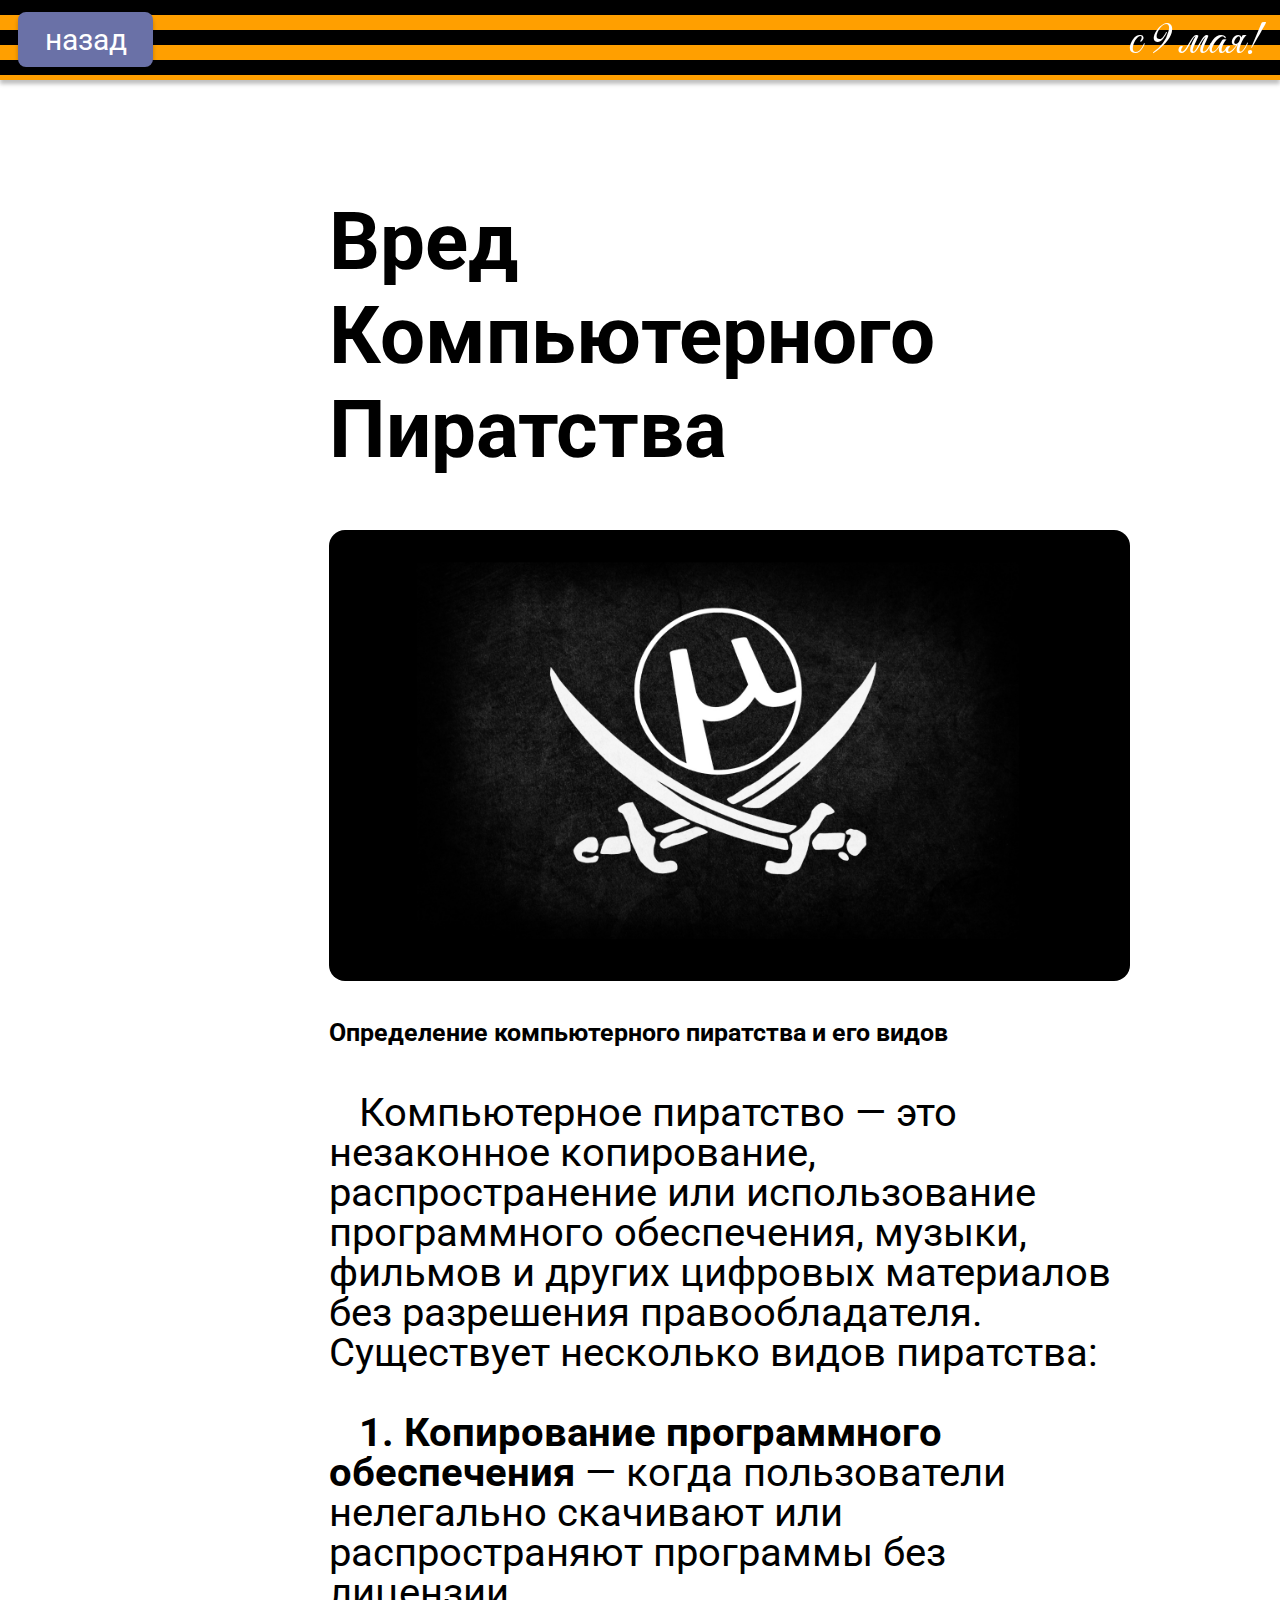
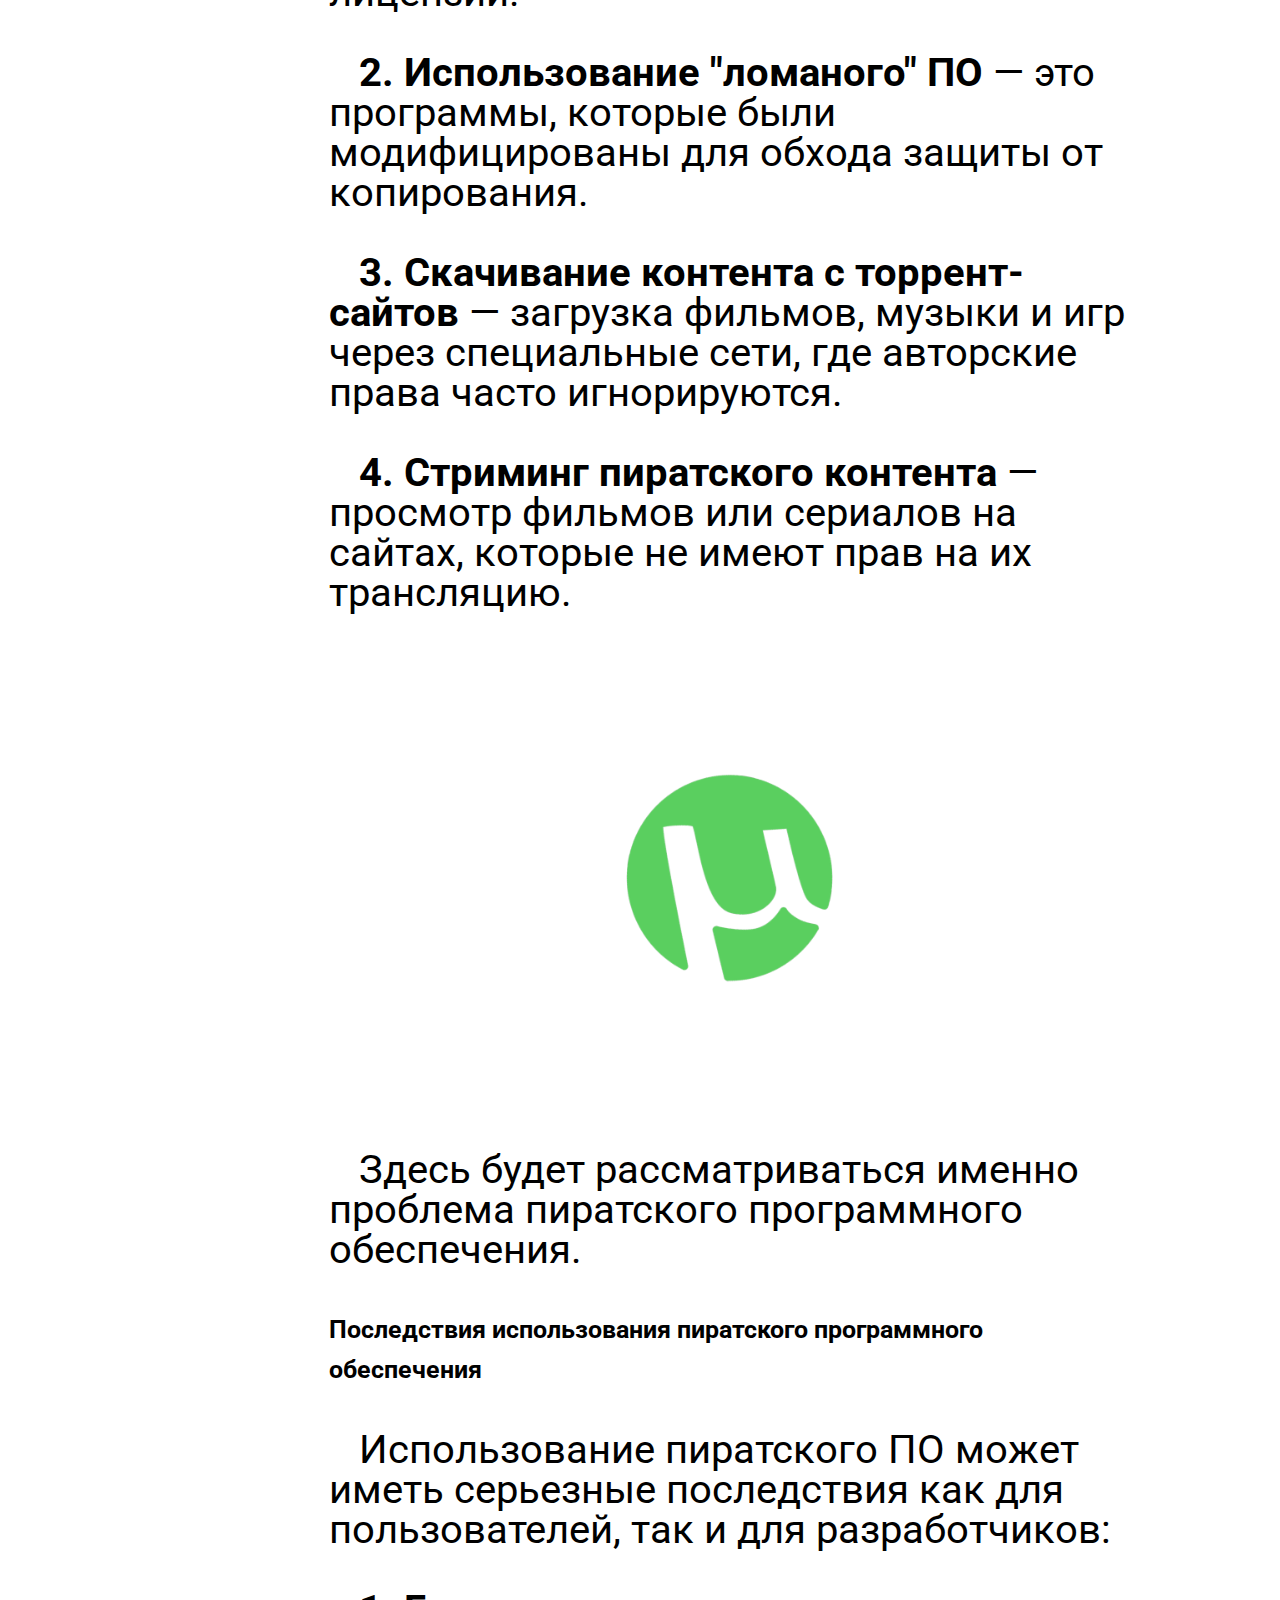
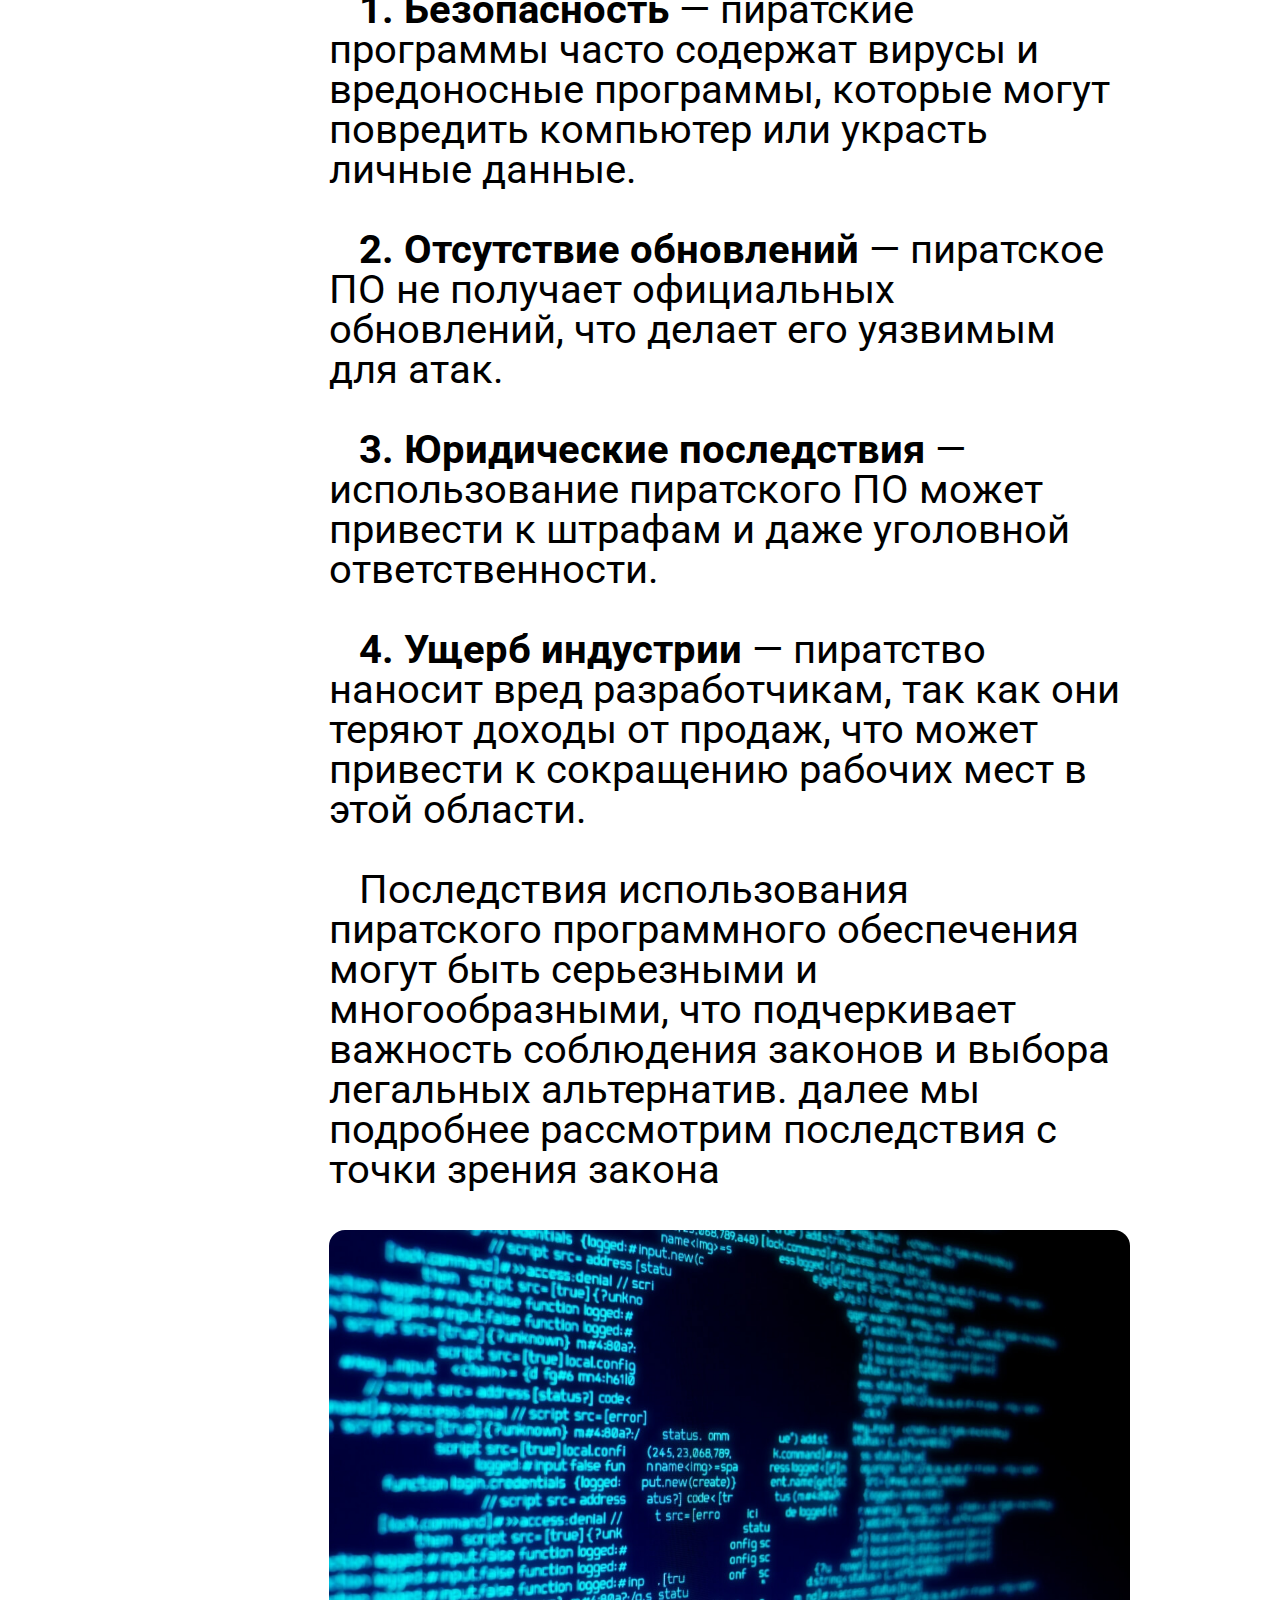
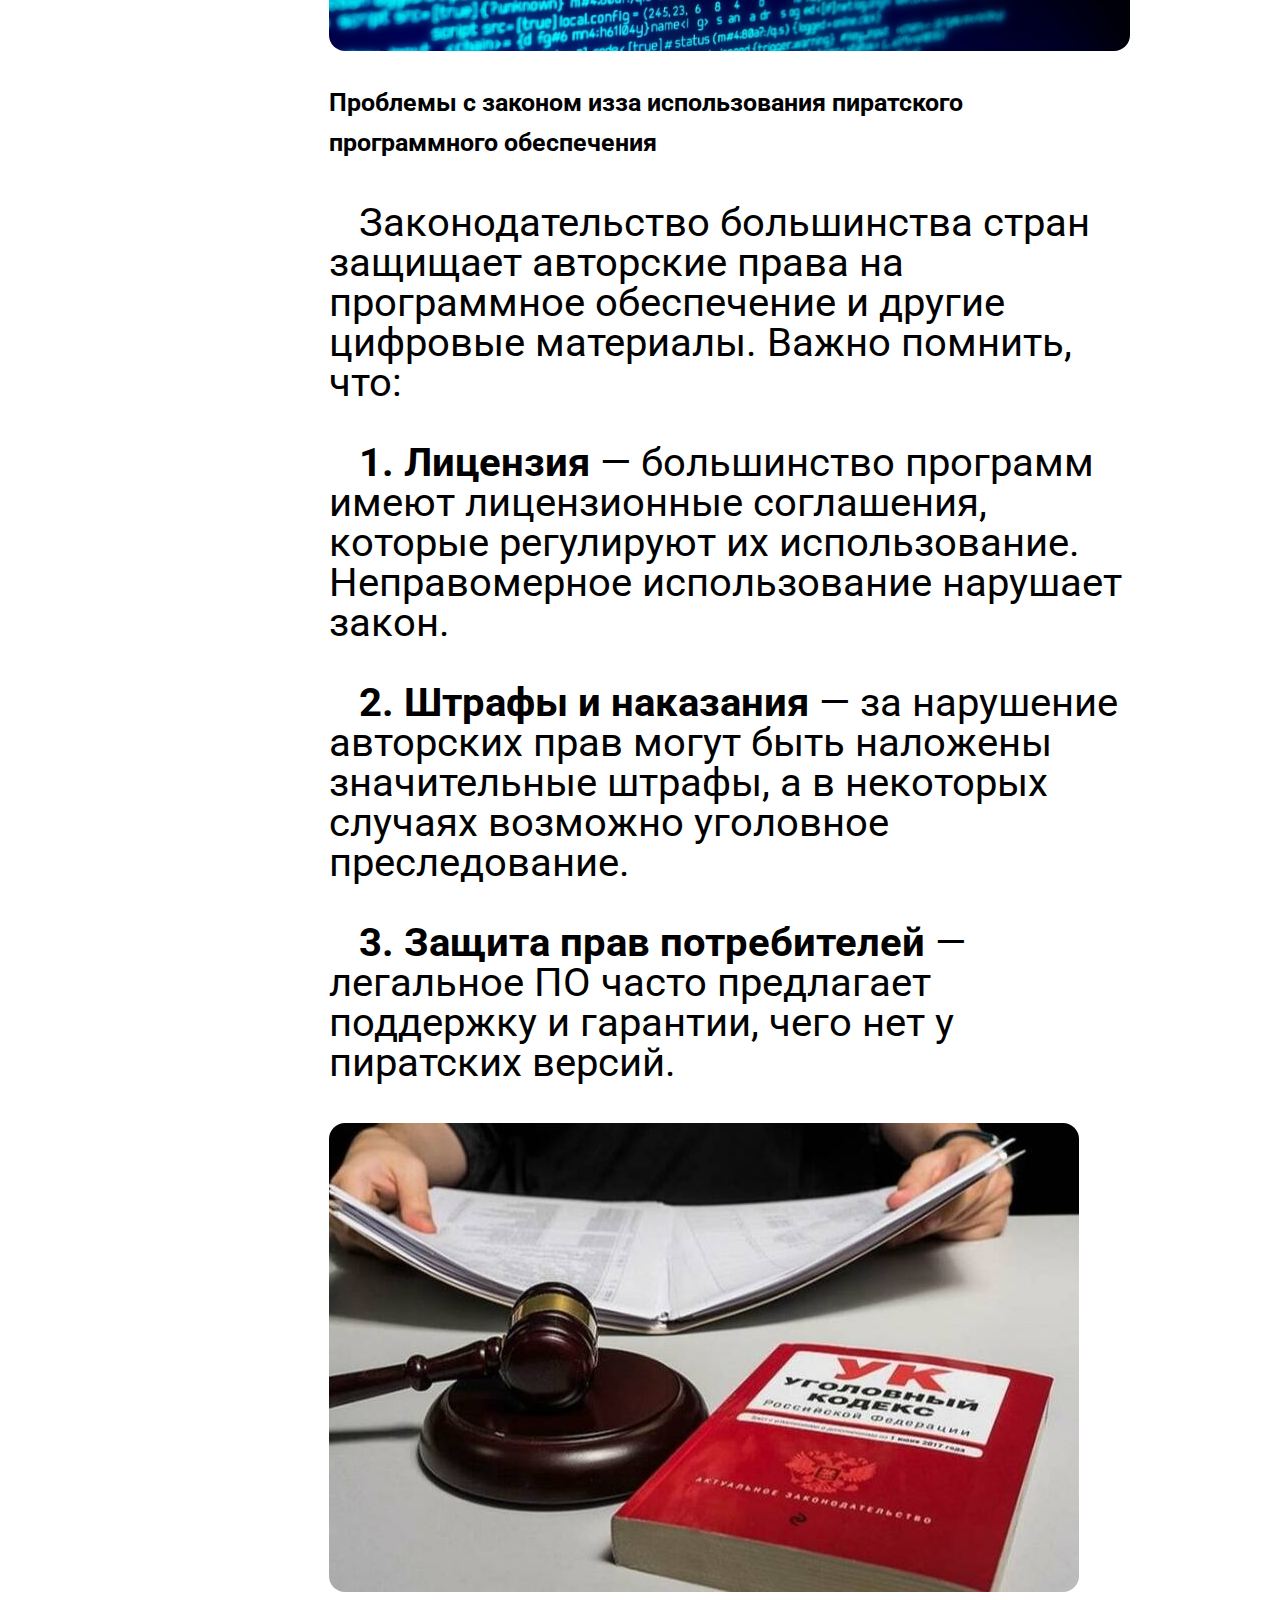
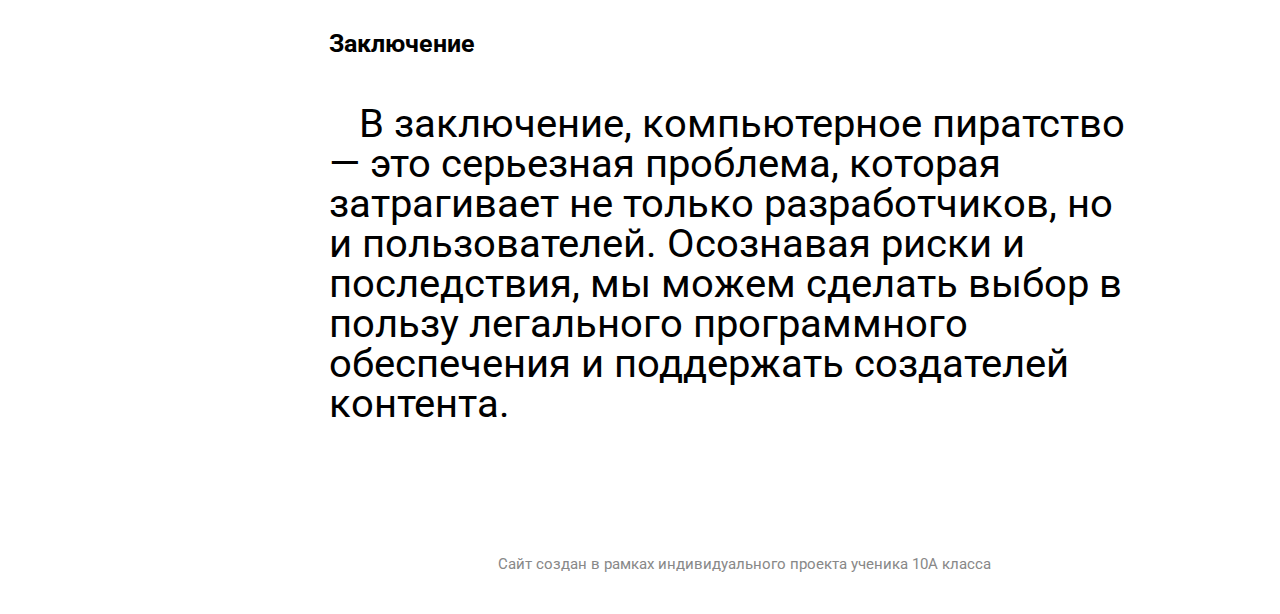
<file: index.html>
<!DOCTYPE html>
<html lang="ru">
<head>
    <meta charset="UTF-8">
    <title>Пиратство</title>      
    <link rel="stylesheet" href="css\main.css">
    <link rel="stylesheet" href="css\first.css">
    <link rel="icon" href="Images/icon.png">
    <link rel="preconnect" href="https://fonts.googleapis.com">
    <link rel="preconnect" href="https://fonts.gstatic.com" crossorigin>
    <link href="https://fonts.googleapis.com/css2?family=Roboto:ital,wght@0,100..900;1,100..900&display=swap" rel="stylesheet">
    <link href="https://fonts.googleapis.com/css2?family=Great+Vibes&family=Roboto:ital,wght@0,100..900;1,100..900&display=swap" rel="stylesheet">
</head>
<body>

    <div class="container">
    <div class="text">           
        <h1>Вред Компьютерного<br>Пиратства </h1>
        <img class ="main__img" src="Images/torrent.png" alt="torrent"> 
        <h3>Определение компьютерного пиратства и его видов</h3>
        <p>Компьютерное пиратство — это незаконное копирование, распространение или использование программного обеспечения, музыки, 
            фильмов и других цифровых материалов без разрешения правообладателя. Существует несколько видов пиратства:</p>
            <p><b>1. Копирование программного обеспечения</b> — когда пользователи нелегально скачивают или распространяют программы без лицензии.</p>
            <p><b>2. Использование "ломаного" ПО</b> — это программы, которые были модифицированы для обхода защиты от копирования.</p>
            <p><b>3. Скачивание контента с торрент-сайтов</b> — загрузка фильмов, музыки и игр через специальные сети, где авторские права часто игнорируются.</p>
            <p><b>4. Стриминг пиратского контента</b> — просмотр фильмов или сериалов на сайтах, которые не имеют прав на их трансляцию.</p>
            <img src="Images/torrent-orig.png" alt="torrent icon">
            <p>Здесь будет рассматриваться именно проблема пиратского программного обеспечения. </p>
            <h3>Последствия использования пиратского программного обеспечения</h3>
            <p>Использование пиратского ПО может иметь серьезные последствия как для пользователей, так и для разработчиков:</p>
            <p><b>1. Безопасность</b> — пиратские программы часто содержат вирусы и вредоносные программы, которые могут повредить компьютер или украсть личные данные.</p>
            <p><b>2. Отсутствие обновлений</b> — пиратское ПО не получает официальных обновлений, что делает его уязвимым для атак.</p>
            <p><b>3. Юридические последствия</b> — использование пиратского ПО может привести к штрафам и даже уголовной ответственности.</p>
            <p><b>4. Ущерб индустрии</b> — пиратство наносит вред разработчикам, так как они теряют доходы от продаж, что может привести к сокращению рабочих мест в этой области.</p>
            <p>Последствия использования пиратского программного обеспечения могут быть серьезными и многообразными, 
                что подчеркивает важность соблюдения законов и выбора легальных альтернатив. далее мы подробнее рассмотрим последствия с точки зрения
            закона</p>
            <img src="Images/virus.jpg" alt="computer virus">
            <h3>Проблемы с законом изза использования пиратского программного обеспечения</h3>
            <p>Законодательство большинства стран защищает авторские права на программное обеспечение и другие цифровые материалы. Важно помнить, что:</p>
            <p><b>1. Лицензия</b> — большинство программ имеют лицензионные соглашения, которые регулируют их использование. Неправомерное использование нарушает закон.</p>
            <p><b>2. Штрафы и наказания</b> — за нарушение авторских прав могут быть наложены значительные штрафы, а в некоторых случаях возможно уголовное преследование.</p>
            <p><b>3. Защита прав потребителей</b> — легальное ПО часто предлагает поддержку и гарантии, чего нет у пиратских версий.</p>
            <img src="Images/crime.jpg" alt="crime">
            <h3>Заключение</h3>
            <p>В заключение, компьютерное пиратство — это серьезная проблема, которая затрагивает не только разработчиков, но и пользователей. 
                Осознавая риски и последствия, мы можем сделать выбор в пользу легального программного обеспечения и поддержать создателей контента.</p>
            <p class="bottom-text">Сайт создан в рамках индивидуального проекта ученика 10А класса</p>      
    
    </div>   
    
    </div>
    <div class="menu"></div>
    <p class="text-9">c 9 мая!</p>
    <button class="button__back" onclick="window.location.href='https://shkola61izhevsk-r18.gosweb.gosuslugi.ru/roditelyam-i-uchenikam/poleznaya-informatsiya/'">назад</button>
    <img id="scrollToTopBtn" src="Images/right.png" alt="up arrow"></img>
    <script src="arrow.js"></script>
</body>
</file>
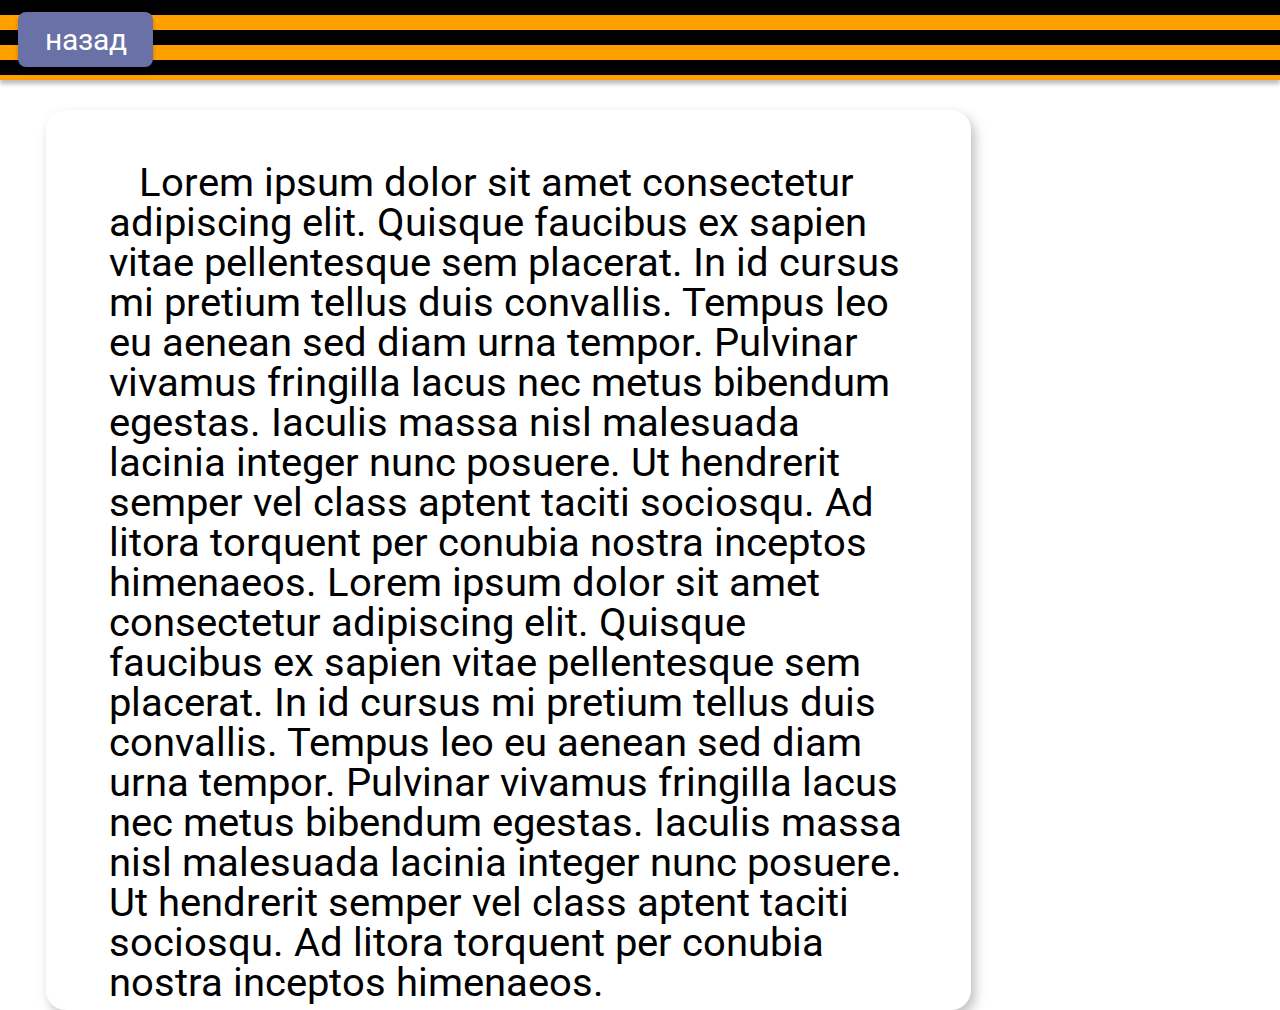
<file: first.html>
<!DOCTYPE html>
<html lang="ru">
<head>
    <meta charset="UTF-8">
    <title>1 страница</title>      
    <link rel="stylesheet" href="css\main.css">
    <link rel="stylesheet" href="css\first.css">
    <link rel="preconnect" href="https://fonts.googleapis.com">
    <link rel="preconnect" href="https://fonts.gstatic.com" crossorigin>
    <link href="https://fonts.googleapis.com/css2?family=Roboto:ital,wght@0,100..900;1,100..900&display=swap" rel="stylesheet">
</head>
<body>   
    <div class="undertext">
    </div>
    <p class="text">Lorem ipsum dolor sit amet consectetur adipiscing elit. Quisque faucibus ex sapien vitae pellentesque sem placerat. In id cursus mi pretium tellus duis convallis. Tempus leo eu aenean sed diam urna tempor. Pulvinar vivamus fringilla lacus nec metus bibendum egestas. Iaculis massa nisl malesuada lacinia integer nunc posuere. Ut hendrerit semper vel class aptent taciti sociosqu. Ad litora torquent per conubia nostra inceptos himenaeos.

        Lorem ipsum dolor sit amet consectetur adipiscing elit. Quisque faucibus ex sapien vitae pellentesque sem placerat. In id cursus mi pretium tellus duis convallis. Tempus leo eu aenean sed diam urna tempor. Pulvinar vivamus fringilla lacus nec metus bibendum egestas. Iaculis massa nisl malesuada lacinia integer nunc posuere. Ut hendrerit semper vel class aptent taciti sociosqu. Ad litora torquent per conubia nostra inceptos himenaeos.</p>
    <div class="menu">
    </div>
    <button class="button__next" onclick="window.location.href='sec.html'">далее</button>
    <button class="button__back" onclick="window.location.href='https://shkola61izhevsk-r18.gosweb.gosuslugi.ru/roditelyam-i-uchenikam/poleznaya-informatsiya/'">назад</button>
</body>
</html>
</file>
